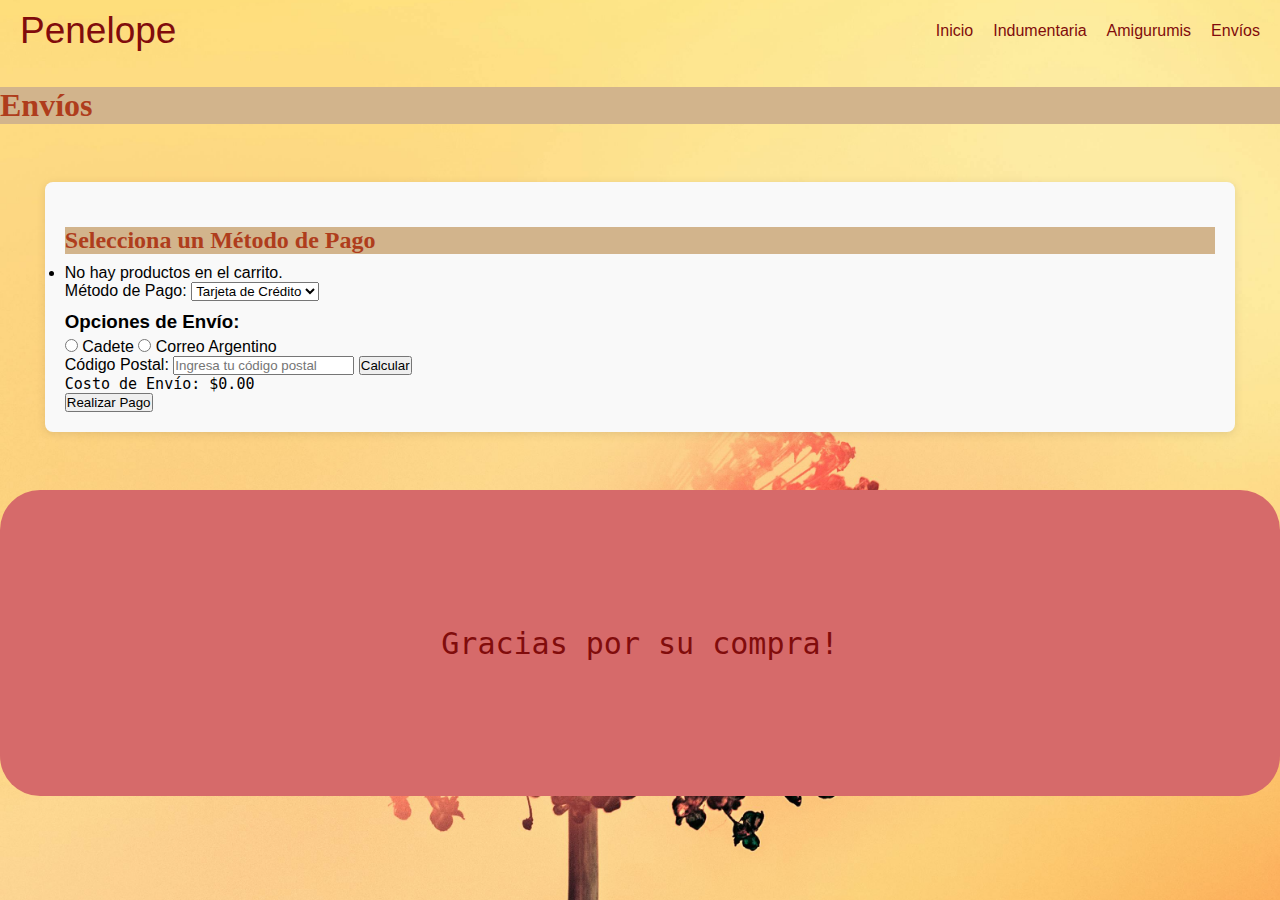
<file: Proyecto.Penelope/envios.html>
<!DOCTYPE html>
<html lang="en">
<head>
    <meta charset="UTF-8">
    <meta name="viewport" content="width=device-width, initial-scale=1.0">
    <title>Penelope - Envíos</title>
    <link rel="stylesheet" href="css/style.css">
</head>
<body>
    <header>
        <nav class="navbar">
            <div class="logo">
                <a href="#">Penelope</a>
            </div>
            <ul class="nav-links">
                <li><a href="./index.html">Inicio</a></li>
                <li><a href="./hogar.html">Indumentaria</a></li>
                <li><a href="./amig.html">Amigurumis</a></li>
                <li><a href="#">Envíos</a></li>
            </ul>
        </nav>
        <h1>Envíos</h1>
        <!-- Enlace para volver al inicio (por defecto no visible en pantallas grandes) -->
        <a href="index.html" id="volverInicio" class="volver-inicio">Volver al inicio</a>
    </header>

    <main>
        <section id="metodo-pago">
            <h2>Selecciona un Método de Pago</h2>
            <ul id="lista-productos"></ul>
            <form id="formulario-pago" onsubmit="enviarPedido(event)">
                <label for="metodo-pago-select">Método de Pago:</label>
                <select id="metodo-pago-select">
                    <option value="tarjeta">Tarjeta de Crédito</option>
                    <option value="paypal">Mercado pago</option>
                    <option value="efectivo">Efectivo</option>
                </select>
                <h3>Opciones de Envío:</h3>
                <div>
                    
                    <label>
                        <input type="radio" name="opcion-envio" value="cadete" required>
                        Cadete
                    </label>
                    <label>
                        <input type="radio" name="opcion-envio" value="correo-argentino" required>
                        Correo Argentino
                    </label>
                </div>

                <label for="codigo-postal">Código Postal:</label>
                <input type="text" id="codigo-postal" name="codigo-postal" placeholder="Ingresa tu código postal" required>
                <button type="button" id="calcular-btn">Calcular</button>

                <p id="costo-envio">Costo de Envío: $0.00</p>

                <button type="submit">Realizar Pago</button>
            </form>
        </section>
    </main>
    <p class="envios">Gracias por su compra!</p>

    <script>

document.getElementById('calcular-btn').addEventListener('click', function() {
    const codigoPostal = document.getElementById('codigo-postal').value;
    const costoEnvioElement = document.getElementById('costo-envio');

    if (!codigoPostal) {
        alert('Por favor ingresa un código postal');
        return;
    }

    // Convertir el código postal a número
    const codigoPostalNumerico = parseInt(codigoPostal);

    // Verifica si el código postal es válido
    if (isNaN(codigoPostalNumerico)) {
        alert('Código postal inválido');
        return;
    }

    // Calcular el costo de envío
    let costoEnvio = 0;

    // Rango de códigos postales por regiones
    if (codigoPostalNumerico >= 1000 && codigoPostalNumerico <= 2000) {
        // Rosario
        costoEnvio = 6699;
    } else if (codigoPostalNumerico >= 2000 && codigoPostalNumerico <= 1000) {
        // Buenos Aires
        costoEnvio = 7416;
    } else if (codigoPostalNumerico >= 3000 && codigoPostalNumerico <= 3000) {
        // Santa Fe
        costoEnvio = 7416;
    } else if (codigoPostalNumerico >= 4000 && codigoPostalNumerico <= 5000) {
        // Córdoba
        costoEnvio = 7416;
    } else if (codigoPostalNumerico >= 5000 && codigoPostalNumerico <= 5500) {
        // Mendoza
        costoEnvio = 8069;
    } else if (codigoPostalNumerico >= 6000 && codigoPostalNumerico <= 4000) {
        // Tucumán
        costoEnvio = 8069;
    } else {
        // Otras provincias
        costoEnvio = 1000;
    }

    // Mostrar el costo de envío
    costoEnvioElement.textContent = `Costo de Envío: $${costoEnvio.toFixed(2)}`;
});



        document.addEventListener('DOMContentLoaded', function() {
    // Obtener el carrito desde el localStorage
    const cart = JSON.parse(localStorage.getItem('cart')) || []; // Cambié "carrito" por "cart"
    const listaProductos = document.getElementById('lista-productos');
    let totalPrice = 0;

    // Verificar si el carrito está vacío
    if (cart.length === 0) {
        listaProductos.innerHTML = "<li>No hay productos en el carrito.</li>";
    } else {
        // Mostrar los productos en la página de envíos
        cart.forEach(item => {
            const li = document.createElement('li');
            li.textContent = `${item.nombre} - Precio: $${item.precio.toFixed(2)}`;
            listaProductos.appendChild(li);
            totalPrice += item.precio;
        });

        // Mostrar el total en la lista de productos
        const totalLi = document.createElement('li');
        totalLi.textContent = `Total: $${totalPrice.toFixed(2)}`;
        listaProductos.appendChild(totalLi);
    }
    
    // Función para manejar el formulario y el envío del pedido
    document.getElementById('formulario-pago').addEventListener('submit', function(event) {
        event.preventDefault(); // Evitar que el formulario se envíe de manera tradicional

        // Obtener el método de pago seleccionado
        const metodoPago = document.getElementById('metodo-pago-select').value;

        // Obtener la opción de envío seleccionada
        const opcionEnvio = document.querySelector('input[name="opcion-envio"]:checked').value;

        // Obtener el código postal ingresado
        const codigoPostal = document.getElementById('codigo-postal').value;

        // Obtener el costo de envío (si está disponible)
        const costoEnvio = document.getElementById('costo-envio') ? document.getElementById('costo-envio').textContent.replace('Costo de Envío: $', '') : '0.00';

        // Mensaje que se enviará a WhatsApp
        let productosMensaje = '';
        cart.forEach(item => {
            productosMensaje += `${item.nombre} - Precio: $${item.precio.toFixed(2)}\n`;
        });

        const mensaje = `Nuevo pedido:\nMétodo de Pago: ${metodoPago}\nOpción de Envío: ${opcionEnvio}\nCódigo Postal: ${codigoPostal}\nCosto de Envío: $${costoEnvio}\n\nProductos:\n${productosMensaje}Total: $${totalPrice.toFixed(2)}`;

        // Número de teléfono al que se enviará el mensaje
        const numeroTelefono = '5493465520310'; // Reemplaza con el número de destino
        const urlWhatsApp = `https://api.whatsapp.com/send?phone=${numeroTelefono}&text=${encodeURIComponent(mensaje)}`;

        // Abrir la ventana de WhatsApp con el mensaje prellenado
        window.open(urlWhatsApp, '_blank');
    });
});

    </script>
</body>
</html>
</file>
<file: Proyecto.Penelope/css/style.css>
* {
    margin: 0;
    padding: 0;
    box-sizing: border-box;
}
html body {
    width: 100%;
}

body {
    font-family: Arial, sans-serif;
    margin: 0;
    padding: 0;
    background-image: url(../Img/fondobody1.jpg); 
    background-size: cover; 
    background-position: center;
    background-repeat: no-repeat; 
    height: 100%; 
}

/* Estilo de los encabezados */
h1, h2 {
    color: #af3d1c;
    font-family: cursive;
    margin-bottom: 10px;
    margin-top: 25px;
    background-color: tan;
}

/* Barra de navegación */
.navbar {
    display: flex;
    justify-content: space-between;
    align-items: center;
    padding: 10px 20px;
    width: 100%;
}

.navbar .logo a {
    color: #810c0c;
    font-size: 37px;
    text-decoration: none;
}

.navbar .nav-links {
    display: flex;
    list-style: none;
    padding: 0;
}

.navbar .nav-links li {
    margin-left: 20px;
}

.navbar .nav-links li a {
    color: #810c0c;
    text-decoration: none;
    font-size: 16px;
}

/* Menú hamburguesa */
.hamburger {
    display: none;
    flex-direction: column;
    cursor: pointer;
}

.hamburger .bar {
    width: 25px;
    height: 4px;
    background-color: white;
    margin: 5px 0;
}

/* Contenedor de imágenes */
.image-container {
    position: relative;
    width: 100%;
    margin-top: 30px;
    height: 500px; 
    overflow: hidden; 
}

/* Estilo de cada imagen */
.image-slide {
    position: absolute;
    top: 0;
    left: 0;
    width: 100%;
    height: 108%;
    object-fit: cover; 
    opacity: 0;
    animation: fadeInOut 9s infinite; 
}

/* Animación de desvanecimiento de las imágenes */
@keyframes fadeInOut {
    0% {
        opacity: 0;
    }
    33% {
        opacity: 1;
    }
    66% {
        opacity: 0;
    }
    100% {
        opacity: 0;
    }
}

/* Control de las animaciones para las imágenes */
.image-container .image-slide:nth-child(1) {
    animation-delay: 0s;
}

.image-container .image-slide:nth-child(2) {
    animation-delay: 3s; 
}

.image-container .image-slide:nth-child(3) {
    animation-delay: 6s; 
}

/* Sección Nosotras */
.nosotras {
    background-color: #d66a6a;
    padding: 21px;
    font-family: cursive;
}

/* Estilo para la sección de Colección Navideña */
.new-collection {
    text-align: center;
    padding: 40px 20px;
}

.new-collection h2 {
    font-size: 6em;
    margin-bottom: 18px;
    color: #d85f3c;
    margin-top: 24px;
}

.new-collection p {
    font-size: 20px;
    margin-bottom: 40px;
    color: black;
}

/* Estilos para la barra de productos (tarjetas) */
.collection-items {
    display: flex;
    justify-content: center;
    gap: 20px; 
    flex-wrap: wrap; 
    justify-content: space-between; 
    max-width: 100%; 
}

.item {
    background-color: #fff;
    border: 1px solid #ccc; 
    border-radius: 10px; 
    padding: 20px;
    width: 300px;
    text-align: center;
    box-shadow: 0 4px 8px rgba(0, 0, 0, 0.1);
    transition: transform 0.3s ease-in-out;
}

.item:hover {
    transform: translateY(-10px);
}

.item img {
    max-width: 100%;
    height: auto;
    border-radius: 8px; 
    margin-bottom: 15px; 
}

.item p {
    font-size: 1.1em;
    color: #333;
    font-weight: bold;
}
/*Amigurumi*/
/* Estilos generales para las imágenes de productos */
.product {
    width: 100%;
    max-width: 300px;  /* Limitar el tamaño de las imágenes */
    margin: 10px;
    text-align: center;
    display: inline-block;
    box-sizing: border-box;
}

.product .imag img {
    width: 100%;
    height: auto;
    border-radius: 8px;
}

/* Estilo de los contenedores de productos */
.amigurumis, .productos {
    display: flex;
    flex-wrap: wrap; /* Permite que los productos pasen a la siguiente línea cuando sea necesario */
    justify-content: space-evenly; /* Distribuye los productos de manera equitativa */
    gap: 20px; /* Espacio entre las imágenes */
    padding: 20px;
}

/* Estilo para los nombres y precios debajo de las imágenes */
.product-info {
    margin-top: 10px;
    font-family: Arial, sans-serif;
}

.product-info h3 {
    font-size: 18px;
    color: #333;
    margin-bottom: 8px;
}

.product-info p {
    font-size: 16px;
    color: #666;
    margin-bottom: 10px;
}

.product-info select {
    font-size: 14px;
    padding: 5px;
    margin-bottom: 10px;
}

.product-info button {
    background-color: #d66a6a;
    color: white;
    border: none;
    padding: 8px 15px;
    cursor: pointer;
    border-radius: 5px;
}

.product-info button:hover {
    background-color: #af3d1c;
}

/* Media Query para dispositivos pequeños (tablets y móviles) */
@media (max-width: 768px) {
    .product {
        max-width: 100%; /* Las imágenes ocuparán el 100% del ancho del contenedor en pantallas pequeñas */
    }

    .amigurumis, .productos {
        justify-content: center; /* Centra los productos en pantallas pequeñas */
    }

    .product-info {
        font-size: 14px;
    }
}


/* Adaptación a pantallas más pequeñas */
@media screen and (max-width: 600px) {
    .collection-items {
        flex-direction: column;
        gap: 15px; 
    }

    .item {
        width: 100%; 
    }

}
/* Media Query para dispositivos móviles y tablets */
@media (max-width: 768px) {

    /* Barra de navegación: menú hamburguesa */
    .navbar {
        flex-direction: column;
        align-items: flex-start;
    }

    .navbar .nav-links {
        display: none;
        width: 100%;
        flex-direction: column;
        padding: 0;
    }

    .navbar .nav-links li {
        margin: 10px 0;
        width: 100%;
        text-align: center;
    }

    .hamburger {
        display: flex;
    }

    .hamburger.active + .nav-links {
        display: flex;
    }

    /* Títulos y márgenes */
    h1, h2 {
        font-size: 1.5rem;
        margin-top: 15px;
        margin-bottom: 10px;
        text-align: center;
    }

    .new-collection h2 {
        font-size: 3em;
    }

    .new-collection p {
        font-size: 18px;
    }

    /* Imagen contenedor */
    .image-container {
        height: 300px;
        margin-top: 10px;
    }

    .nosotras {
        padding: 15px;
    }

    /* Ajustar los productos en la colección */
    .collection-items {
        flex-direction: column;
        align-items: center;
    }

    .item {
        width: 100%;
        margin-bottom: 15px;
    }

    .item img {
        max-width: 100%;
        height: auto;
    }

    /* Ajustar márgenes de las tarjetas de productos */
    .item p {
        font-size: 1em;
    }

    /* Ajustar el contenedor de la imagen */
    .image-container {
        width: 100%;
        margin: 0;
    }
}

/* Media Query para dispositivos muy pequeños (móviles de tamaño reducido) */
@media (max-width: 480px) {
    /* Ajustar aún más los tamaños y márgenes */
    h1, h2 {
        font-size: 1.2rem;
        margin-top: 10px;
        text-align: center;
    }

    .navbar .logo a {
        font-size: 30px;
    }

    .new-collection h2 {
        font-size: 2.5em;
    }

    .new-collection p {
        font-size: 16px;
    }

    .item {
        padding: 15px;
        width: 90%;
    }

    .item p {
        font-size: 0.9em;
    }
}
.titulo {
    font-size: 19px;
    font-family: cursive;
    text-decoration: overline;
    padding: 9px;
}

.productos {
    display: flex;
    flex-wrap: wrap;
    gap: 20px;
    justify-content: center;
    padding: 20px;
}

/* Estilos para cada producto */
.producto {
    background-color: white;
    border: 1px solid #ddd;
    border-radius: 8px;
    width: 250px;
    box-shadow: 0 4px 8px rgba(0, 0, 0, 0.1);
    overflow: hidden;
    text-align: center;
    padding: 20px;
}

.galeria {
    position: relative;
    display: flex;
    justify-content: center;
    align-items: center;
    width: 100%;
    height: 250px;
    margin-bottom: 20px;
}

/* Estilo de las imágenes dentro de la galería */
.imagen {
    width: 95.33%; 
    height: auto;
    object-fit: cover;
    display: none;
}

.imagen-activa {
    display: block; 
}

/* Estilo de las flechas */
.flecha {
    position: absolute;
    top: 50%;
    transform: translateY(-50%);
    background-color: rgba(0, 0, 0, 0.5); 
    color: white;
    font-size: 24px;
    padding: 8px;
    border: none;
    border-radius: 50%;
    cursor: pointer;
    z-index: 1;
    transition: background-color 0.3s ease;
}

.flecha:hover {
    background-color: rgba(0, 0, 0, 0.8);
}

.flecha-izquierda {
    left: 10px;
}

.flecha-derecha {
    right: 10px;
}
p {
    font-size: 15px;
    font-family: monospace;
}

/* Opcional: Estilo para hacer las flechas más grandes si es necesario */
.flecha {
    width: 40px;
    height: 40px;
    font-size: 28px;
    padding: 1px;
}

/* Asegurarse de que las imágenes se ajusten bien en pantallas pequeñas */
@media screen and (max-width: 600px) {
    .collection-items {
        flex-direction: column; 
        gap: 15px; 
    }

    .item {
        width: 100%; 
    }
}

/* Estilos para el carrito de compras */
#carrito {
    background-color: #f9f9f9;
    border: 1px solid #ccc;
    border-radius: 5px;
    padding: 20px; 
    max-width: 400px; 
    position: fixed; 
    left: 20px;
    bottom: 20px; 
    box-shadow: 0 2px 5px rgba(0, 0, 0, 0.1); 
}

#carrito h2 {
    font-size: 11px;
    margin-bottom: 15px;
    text-align: center;
    color: #d85f3c; 
}

#cart-items {
    list-style-type: none; 
    padding: 0; 
}

#cart-items li {
    padding: 10px; 
    border-bottom: 1px solid #eee;
}

#total-price {
    font-size: 20px; 
    font-weight: bold; 
    text-align: right; 
    margin-top: 15px; 
}

/* Estilo del botón de pago */
#btn-pagar {
    display: inline-block;
    margin-top: 15px; 
    padding: 10px 20px; 
    background-color: #007BFF; 
    color: white; 
    text-align: center; 
    text-decoration: none; 
    border-radius: 5px;
    transition: background-color 0.3s; 
}

#btn-pagar:hover {
    background-color: #0056b3;
}

/* Efecto de flechas para navegar productos */
.arrow {
    position: absolute;
    top: 50%;
    transform: translateY(-50%);
    background: rgba(255, 255, 255, 0.8);
    border: 1px solid #ccc;
    border-radius: 50%;
    width: 30px;
    height: 30px;
    cursor: pointer;
    display: flex;
    align-items: center;
    justify-content: center;
}

.arrow.left {
    left: 10px;
}

.arrow.right {
    right: 10px;
}

/* Estilo para la sección de encargo */
.encargo {
    width: 40%;
    margin-right: 20px; 
    margin-top: 20px;
    float: left;
}

/* Estilo del método de pago */
#metodo-pago {
    background-color: #f9f9f9;
    padding: 20px;
    border-radius: 8px;
    box-shadow: 0 2px 10px rgba(0, 0, 0, 0.1);
    width: 93%;
    margin: 58px auto; /* Centrado automático */
    position: relative;
    display: block; /* Eliminar el float y hacerlo bloque */
}

/* Título de los métodos de pago */
h4 {
    margin-top: 21px;
    font-size: 23px;
    color: sienna;
}
h3 {
    margin-top: 10px;
    margin-bottom: 5px;
}
.envios {
    font-size: 30px;
    font-family: monospace;
    color: #810c0c;
    background-color: #d66a6a;
    display: flex;
    justify-content: center;
    align-items: center;
    width: 100%;
    height: 34vh;
    position: relative;
    overflow: hidden;
    margin-bottom: 30px;
    border-radius: 40px;
}
.volver-inicio {
    display: none; /* El enlace no es visible por defecto */
    text-align: center;
    margin-top: 10px;
    font-size: 1.2em;
    color: saddlebrown;
}

/* Media query para dispositivos móviles y tablets */
@media (max-width: 768px) {
    .volver-inicio {
        display: block; /* El enlace se muestra solo en pantallas pequeñas */
    }
}
/* Movimiento constante de la sección */
@keyframes movimientoConstante {
    0% {
        transform: translateX(-100%); /* Comienza desde fuera de la pantalla a la izquierda */
    }
    100% {
        transform: translateX(100%); /* Termina fuera de la pantalla a la derecha */
    }
}

.envios {
    animation: movimientoConstante 10s linear infinite; /* Movimiento constante, de 10 segundos, en un bucle infinito */
}
@media screen and (max-width: 768px) {
    #metodo-pago {
        width: 85%; /* Aumenta el ancho del contenedor */
        margin: 20px; /* Menos margen para adaptarse a la pantalla más pequeña */
    }
    
    h4 {
        font-size: 20px; /* Reducir el tamaño de la fuente en tablets */
    }
}

/* Media query para dispositivos móviles */
@media screen and (max-width: 480px) {
    #metodo-pago {
        width: 95%; /* El contenedor ocupa casi todo el ancho de la pantalla */
        margin: 10px; /* Margen reducido en dispositivos móviles */
        padding: 15px; /* Menos padding para aprovechar más espacio */
    }

    h4 {
        font-size: 18px; /* Reducir aún más el tamaño de la fuente en dispositivos móviles */
        margin-top: 15px; /* Ajustar el margen superior */
    }
}

/*carrito*/
.cart-container {
    position: fixed;
    right: 20px;
    top: 20px;
    width: 250px;
    background-color: #fff;
    padding: 20px;
    box-shadow: 0 0 10px rgba(0, 0, 0, 0.1);
    border-radius: 8px;
    z-index: 100;
    margin-top: 27px;
  }
  
  .cart-container h3 {
    text-align: center;
    font-size: 1.5rem;
    margin-bottom: 10px;
  }
  
  #cart-items {
    max-height: 300px;
    overflow-y: auto;
  }
  
  #checkout-btn {
    width: 100%;
    padding: 10px;
    background-color: #28a745;
    color: white;
    border: none;
    border-radius: 5px;
    font-size: 1rem;
    cursor: pointer;
  }
  
  #checkout-btn:hover {
    background-color: #218838;
  }

/* Media Query para dispositivos con pantallas pequeñas (móviles y tablets) */
@media (max-width: 768px) {
    .cart-container {
        position: static;
        left: 0;                /* Alineado a la izquierda */
        bottom: 0;              /* Alineado a la parte inferior */
        width: auto;            /* Ajusta el ancho al contenido */
        max-width: 300px;       /* Establece un ancho máximo para que no ocupe toda la pantalla */
        height: auto;           /* Ajusta la altura al contenido */
        border-radius: 10px;    /* Bordes redondeados */
        box-shadow: 0 4px 8px rgba(0, 0, 0, 0.3);  /* Sombra ligera */
        background-color: #fff; /* Color de fondo blanco */
        padding: 10px;          /* Espaciado interno */
        z-index: 9999;          /* Asegura que el contenedor esté encima de otros elementos */
    }
    
    .cart-container h3 {
        font-size: 1rem;        /* Tamaño de texto pequeño */
        padding: 5px;           /* Espaciado en el título */
        margin: 0;              /* Eliminar márgenes */
    }
    
    #cart-items {
        max-height: 200px;      /* Limitar la altura de los artículos del carrito */
        overflow-y: auto;       /* Habilitar scroll si hay más de 200px de contenido */
    }
    
    #checkout-btn {
        padding: 10px;          /* Espaciado del botón */
        font-size: 1rem;        /* Tamaño de texto del botón */
        background-color: #007bff;  /* Color de fondo azul */
        color: white;           /* Color del texto */
        border: none;           /* Eliminar borde */
        border-radius: 5px;     /* Bordes redondeados */
        cursor: pointer;        /* Cursor de puntero */
        width: 100%;            /* Que el botón ocupe todo el ancho disponible */
    }
    
    #checkout-btn:hover {
        background-color: #0056b3;  /* Color de fondo al pasar el ratón */
    }
    
/* Estilos para el footer */
footer {
    background-color: #333;
    color: white;
    text-align: center;
    padding: 20px;
    font-size: 14px;
    width: 100%;
    margin-top: auto; 
    position: relative; /* Asegura que se quede en la parte inferior */
    clear: both; /* Asegura que no haya superposición */
}

footer a {
    color: #fff; 
    text-decoration: none; 
}

footer a:hover {
    text-decoration: underline; 
}

footer p {
    margin: 0;
}
@media screen and (max-width: 768px) {
    footer {
        font-size: 16px; /* Aumentar el tamaño de fuente en tablets */
        padding: 15px; /* Reducir el padding para ajustarse mejor a pantallas medianas */
    }
}

/* Media query para dispositivos móviles */
@media screen and (max-width: 480px) {
    footer {
        font-size: 16px; /* Aumentar el tamaño de fuente en móviles */
        padding: 10px; /* Reducir aún más el padding para pantallas pequeñas */
    }

    footer a {
        font-size: 16px; /* Ajustar el tamaño del texto de los enlaces para móviles */
    }
}
</file>
